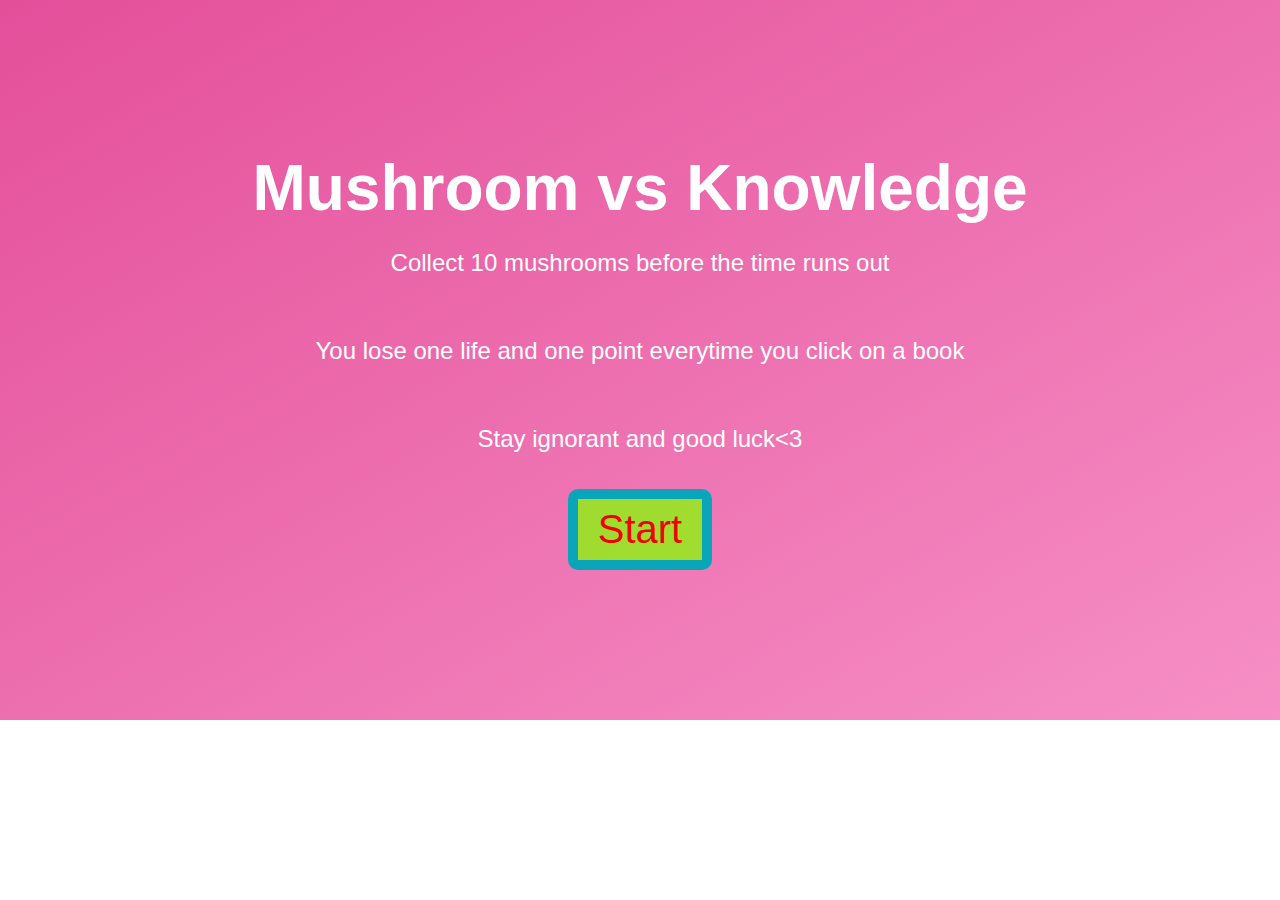
<file: index.html>
<!DOCTYPE html>
<html lang="en">
<head>
    <meta charset="UTF-8">
    <meta http-equiv="X-UA-Compatible" content="IE=edge">
    <meta name="viewport" content="width=device-width, initial-scale=1.0">
       <title>Shrooms vs Knowledge</title>
    <link rel="stylesheet" href="style.css">
</head>

<body>
    <div id="screen">
        <div id="game">
            <div id="background"></div>
            <div id="game_elements">
                <div id="mushroom1_container">
                 <img id="mushroom1" src="images/mushroom1.png"> 
                </div>
                <div id="mushroom2_container">
                 <img id="mushroom2" src="images/mushroom2.png">  
                </div>
                <div id="mushroom3_container">
                 <img id="mushroom3" src="images/mushroom3.png">  
                </div>
                <div id="mushroom4_container">
                 <img id="mushroom4" src="images/mushroom4.png">  
                </div>
                <div id="mushroom5_container">
                 <img id="mushroom5" src="images/mushroom5.png">  
                </div>
                <div id="book1_container">
                    <img id="book1" src="images/book1.png"> 
                </div>
                <div id="book2_container">
                    <img id="book2" src="images/book2.png"> 
                </div>
                <div id="book3_container">
                    <img id="book3" src="images/book3.png"> 
                </div>

            </div>

    <div id="game_ui">
        <div id="score_board"> 
            <span id="point_count">0</span>
            <img  id="point_image" src="images/point.png">
        </div>
          <div id="life_board">
            <img id="heart1" src="images/heart.png" class="active_heart">
            <img id="heart2" src="images/heart.png" class="active_heart">
            <img id="heart3" src="images/heart.png" class="active_heart">
        </div>
            <div id="time_board">
                <div id="time_container">
                <div id="time" class=""></div>
                </div>
            </div>
    </div>
    </div> 
 <div id="start">
        <h2>Mushroom vs Knowledge</h2>
        <p> Collect 10 mushrooms before the time runs out</p>
        <p> You lose one life and one point everytime you click on a book </p>
        <p> Stay ignorant and good luck<3 </p>
        <button id="btn_start" class="pulse">Start</button>
     </div>

<div id="start" class="hidden"></div>

        <div id="game_over" class="hidden">
            <h2>Game Over</h2>
            <button id="try_again" class="pulse">Wanna try again?</button>
        </div>
        <div id="level_complete" class="hidden">
              <h2>Level Complete</h2>
    <p>Congratulations! You have successfully become blissfully ignorant</p>
            <button id="try_again1" class="pulse">Wanna try again?</button>
        </div>
    </div> 

<audio id="background_sound" src="sounds/background_sound.mp3"></audio>
<audio id="good" src="sounds/good_click.mp3"></audio>
<audio id="bad" src="sounds/bad_click.mp3"></audio>


    <script src="script.js"></script>
</body>
</html>
</file>
<file: style.css>
body{
    margin: 0%;
    font-family: sans-serif;
}

h2 {
    font-size: 4em;
    margin: 0;
}

p {
    text-align: center;
    font-size: 1.5em;
    margin: 1em 0 1.5em;
}

#screen {
    aspect-ratio: 16 / 9;
    display: grid;
    grid-template: 100% / 100%;
}

#game {
    grid-area: 1 / 1;
    display: grid;
    grid-template: 100% / 100%;
}

#background {
    grid-area: 1/1;
    background-image: url(images/background.png);
    background-size: cover;
    background-repeat: no-repeat;
    z-index: 1;
}

#game_elements {
     grid-area: 1 /1;
     overflow: hidden;
     position: relative;
}

/* mushroom/book positions*/

#mushroom1_container{
    position: absolute;
    width: 50%;
    top:-30vw;
    left: 40vw;
    z-index: 4;
    animation-delay: 4s;
}

#mushroom1{
    width: 100%;
}

#mushroom2_container{
    position: absolute;
    width: 20%;
    top:-20vw;
    left: 35vw;
    z-index: 4;
}

#mushroom2{
    width: 100%;
}

#mushroom3_container{
    position: absolute;
    width: 20%;
    top: 20vw;
    left: 70vw;
    z-index: 4;
    animation-delay: 5s;
}

#mushroom3{
    width: 100%;
}

#mushroom4_container{
    position: absolute;
    width: 10%;
    top:-20vw;
    left: 20vw;
    z-index: 4;
    animation-delay: 1.9s;
}

#mushroom4{
    width: 100%;
}

#mushroom5_container{
    position: absolute;
    width: 15%;
    top:-20vw;
    left: 25vw;
    z-index: 4;
}

#mushroom5{
    width: 100%;
}

#book1_container{
    position: absolute;
    width: 10%;
    top:-20vw;
    left: 55vw;
    z-index: 4;
    animation-delay: 2s;
}

#book1{
    width: 100%;
}

#book2_container{
 position: absolute;
    width: 50%;
    top:-30vw;
    left: 40vw;
    z-index: 4;
    animation-delay: 4s;
}

#book2{
    width: 100%;
}

#book3_container{
    position: absolute;
    width: 10%;
    top:-20vw;
    left: 50vw;
    z-index: 4;
    animation-delay: 3s;
}

#book3{
    width: 100%;
}

/* GAME UI*/
#game_ui {
    position: absolute;
    top: 2vw;
    right: 1vw;
    color: white;
    
    font-size: 2em;
    font-family: sans-serif;
    
    pointer-events: none;
    z-index: 3;
}

#score_board{
    display: grid;
    grid-template-columns: 2fr 1fr;
    gap: .1em
}

#point_count {
    white-space: nowrap;
    text-align: right;
}

#point_image {
    width: 1em;
}

#life_board {
    margin-block-start: .2em;
    display: grid;
    grid-template-columns: 1.2em 1.2em 1.2em;
}

#life_board img {
    width: 100%;
}

.active_heart {
   filter: drop-shadow(0 0 2px yellow);
}

.broken_heart {
    filter: grayscale(75%) blur(0.5px);
}

/* animations*/

.flyingm1 {
  animation-name: flyingm1;
  animation-duration: 5s;
  animation-timing-function: linear;
  animation-iteration-count: infinite;
  animation-delay: 2s;
  animation-fill-mode: backwards;
}

@keyframes flyingm1 {
  0% {
    transform: translate(-800%, 200%);
  }
  25% {
    transform: translate(-200%,300%);
  }
  50% {
    transform: translate(-180%,200%);
  }
  75% {
    transform: translate(230%, 200%);
  }
  100% {
    transform: translate(200%,0%);
  }
}


.flyingm2 {
  animation-name: flyingm2;
  animation-duration: 5s;
  animation-timing-function: linear;
  animation-iteration-count: infinite;
  animation-delay: 2s;
  animation-fill-mode: backwards;
}

@keyframes flyingm2 {
  0% {
    transform: translate(-300%, 75%);
  }
  25% {
    transform: translate(-50%,200%);
  }
  50% {
    transform: translate(-175%,600%);
  }
  75% {
    transform: translate(230%, 600%);
  }
  100%{
    transform: translate(400%,75%)
  }
}



.flyingm3 {
  animation-name: flyingm3;
  animation-duration: 5s;
  animation-timing-function: linear;
  animation-iteration-count: infinite;
  animation-delay: 4s;
  animation-fill-mode: backwards;
}

@keyframes flyingm3 {
  0% {
    transform: translate(450%, -200%);
  }
  50% {
    transform: translate(-900%,10%);
  }
  100% {
    transform: translate(900%,40%);
  }
  
}


.flyingm4 {
    animation-name: flyingm4;
    animation-duration: 5s;
    animation-timing-function: linear;
    animation-iteration-count: infinite;
}

@keyframes flyingm4 {
    0% {
        transform: translate(0,0);
    }

    100% {
        transform: translate(0,100vw);
    }
}

.flyingm5 {
    animation-name: flyingm5;
    animation-duration: 4s;
    animation-timing-function: linear;
    animation-iteration-count: infinite;
}

@keyframes flyingm5 {
    0% {
        transform: translate(0,0);
    }

    100% {
        transform: translate(0,100vw);
    }
}


.flyingb1 {
    animation-name:flyingb1 ;
    animation-duration: 5s ;
    animation-timing-function: linear ;
    animation-iteration-count: infinite;
    animation-delay: 2s;
    animation-fill-mode: backwards;
    
}

@keyframes flyingb1 {
   0% {
    transform: translate(-300%, 75%);
  }
  25% {
    transform: translate(-50%,200%);
  }
  50% {
    transform: translate(-175%,600%);
  }
  75% {
    transform: translate(230%, 600%);
  }
  100%{
    transform: translate(400%,75%)
  }
  
}

.flyingb2 {
  animation-name: flyingm1;
  animation-duration: 5s;
  animation-timing-function: linear;
  animation-iteration-count: infinite;
  animation-delay: 2s;
  animation-fill-mode: backwards;
}

@keyframes flyngb2 {
  0% {
    transform: translate(-800%, 200%);
  }
  25% {
    transform: translate(-200%,300%);
  }
  50% {
    transform: translate(-180%,200%);
  }
  75% {
    transform: translate(230%, 200%);
  }
  100% {
    transform: translate(200%,0%);
  }
}

.flyingb3 {
    animation-name:flyingb3 ;
    animation-duration: 5s ;
    animation-timing-function: linear ;
    animation-iteration-count: infinite;
    animation-delay: 2s;
    animation-fill-mode: backwards;
    
}

@keyframes flyingb3 {
 0% {
        transform: translate(0,0);
    }

    100% {
        transform: translate(0,100vw);
    }
  
}


.zoom_out {
    animation-name: zoom_out;
    animation-duration: 1s;
    animation-iteration-count: 1;
    animation-fill-mode: forwards;
}

@keyframes zoom_out {
    0% {
        transform: scale(1);
    }
    100% {
        transform: scale(0);
    }
}

.zoom_in {
    animation-name: zoom_in;
    animation-duration: 1.5s;
    animation-iteration-count: 1;
    animation-fill-mode: forwards;
}

@keyframes zoom_in {
    0% {
        transform: translate(0,0) scale(1) rotate(0deg);
    }    
    90% {
        transform: translate(100%,0) scale(15) rotate(90deg);
        opacity: 1;
    }
    100% {
        transform: translate(100%,0) scale(15) rotate(90deg);
        opacity: 0;
    }
}

.paused {
    animation-play-state: paused;
}

#game_over {
    grid-area: 1 /1;
    z-index: 999;
    display: grid;
    justify-content: center;
    align-content: center;
    background-image: linear-gradient(150deg, #110202 0%, #790909 100%);
    color: #ffffff;
}

#level_complete {
    grid-area: 1 /1;
    z-index: 999;
    display: grid;
    justify-content: center;
    align-content: center;
    background-image: linear-gradient(150deg, #deff07 0%, #e957af 100%);
    color: #ffff;
}

#start {
    grid-area: 1 /1;
    z-index: 999;
    display: grid;
    justify-content: center;
    align-content: center;
    background-image: linear-gradient(150deg, #e44f9a 0%, #f68fc5 100%);
    color: #ffffff;
}

.hidden,
#game_over.hidden,
#level_complete.hidden,
#game.hidden,
#start.hidden {
    display: none;
}

.pulse {
    animation-name: pulse_kf;
    animation-duration: 0.8s;
    animation-iteration-count: infinite;
    animation-timing-function: linear;
    animation-direction: alternate;
}

@keyframes pulse_kf {
    0% {
        transform: scale(0.6);
    }

    100% {
        transform: scale(1);
    }
}
button {
    padding: 0.2em 0.5em;
    font-size: 2.5em;
    margin: auto;
    background-color: #91ef16d7;
    color: #f00202;
    border: 10px solid #0ba5ba;
    cursor: pointer;
    border-radius: 10px;
}

/* time board n animations */
#time_board {
    position: relative;
}

#time_container {
    position: absolute;
    width: 100%;
    aspect-ratio: 30/6;
    border: 2px solid rgb(0, 0, 0);
    background-color: rgba(229, 255, 0, 0.029);
    top: 1.5vh;
    right: 0.2vw;
}

#time {
    position: absolute;
    width: 100%;
    height: 100%;
    background-color: rgb(249, 0, 141);
    transform-origin: right;
}

.shrink {
    animation-name: shrink_kf;
    animation-duration: 48s;
    animation-iteration-count: 1;
    animation-timing-function: linear;
    animation-fill-mode: forwards;
}

@keyframes shrink_kf {
    0% {
        scale: 1 1;
        background-color: rgb(198, 99, 196);
    }
    50% {
        background-color: rgb(242, 170, 233);
    }
    100% {
        scale: 0 1;
        background-color: red;
    }
}
</file>
